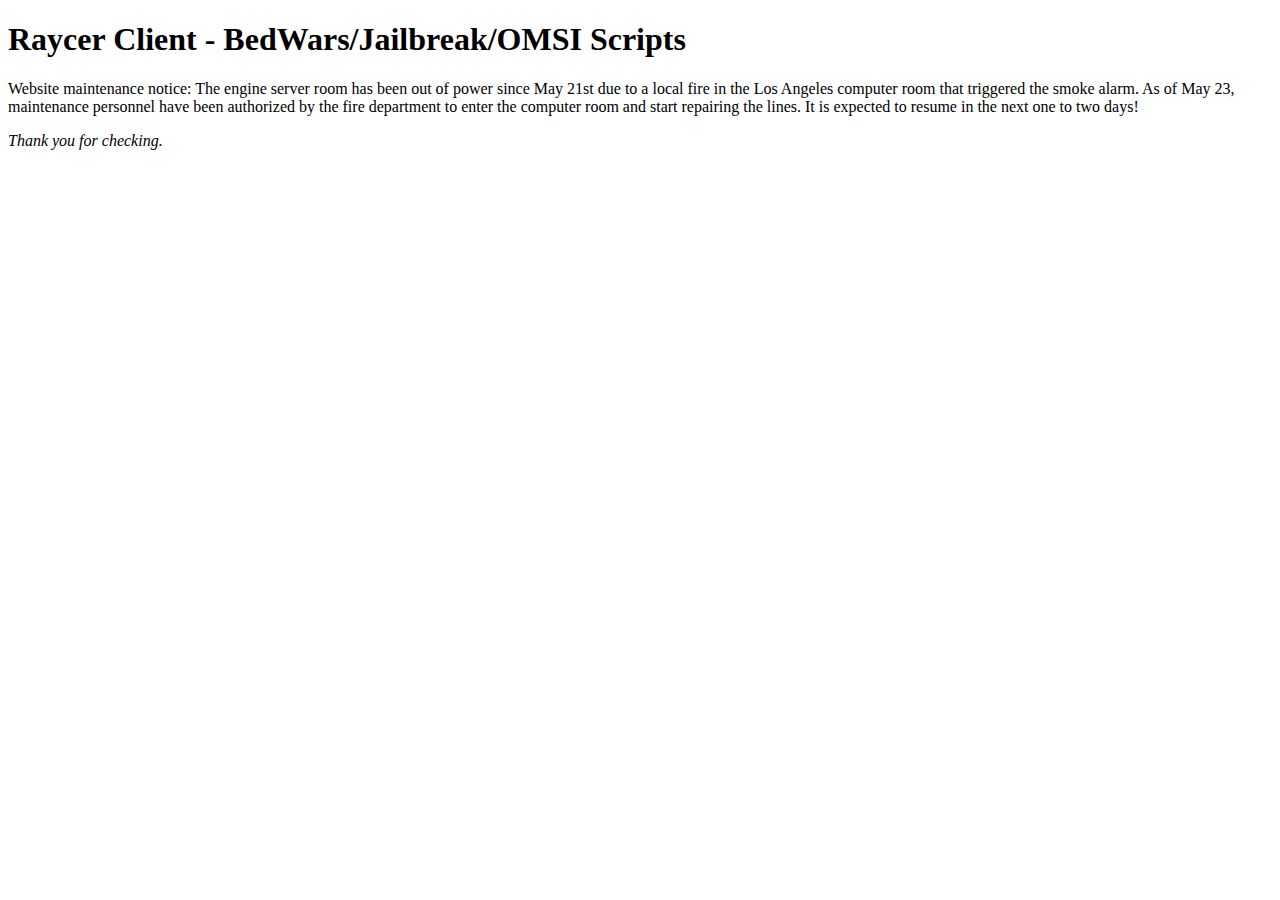
<file: index.html>
<!DOCTYPE html>
<html>
  <head>
    <title>index</title>
  </head>
  <body data-new-gr-c-s-check-loaded="14.1110.0" data-gr-ext-installed="">
    <h1>Raycer Client - BedWars/Jailbreak/OMSI Scripts</h1>
    <p>Website maintenance notice: The engine server room has been out of power
      since May 21st due to a local fire in the Los Angeles computer room that
      triggered the smoke alarm. As of May 23, maintenance personnel have been
      authorized by the fire department to enter the computer room and start
      repairing the lines. It is expected to resume in the next one to two days!</p>
    <p><em>Thank you for checking.</em></p>
  </body>
</html>
</file>
